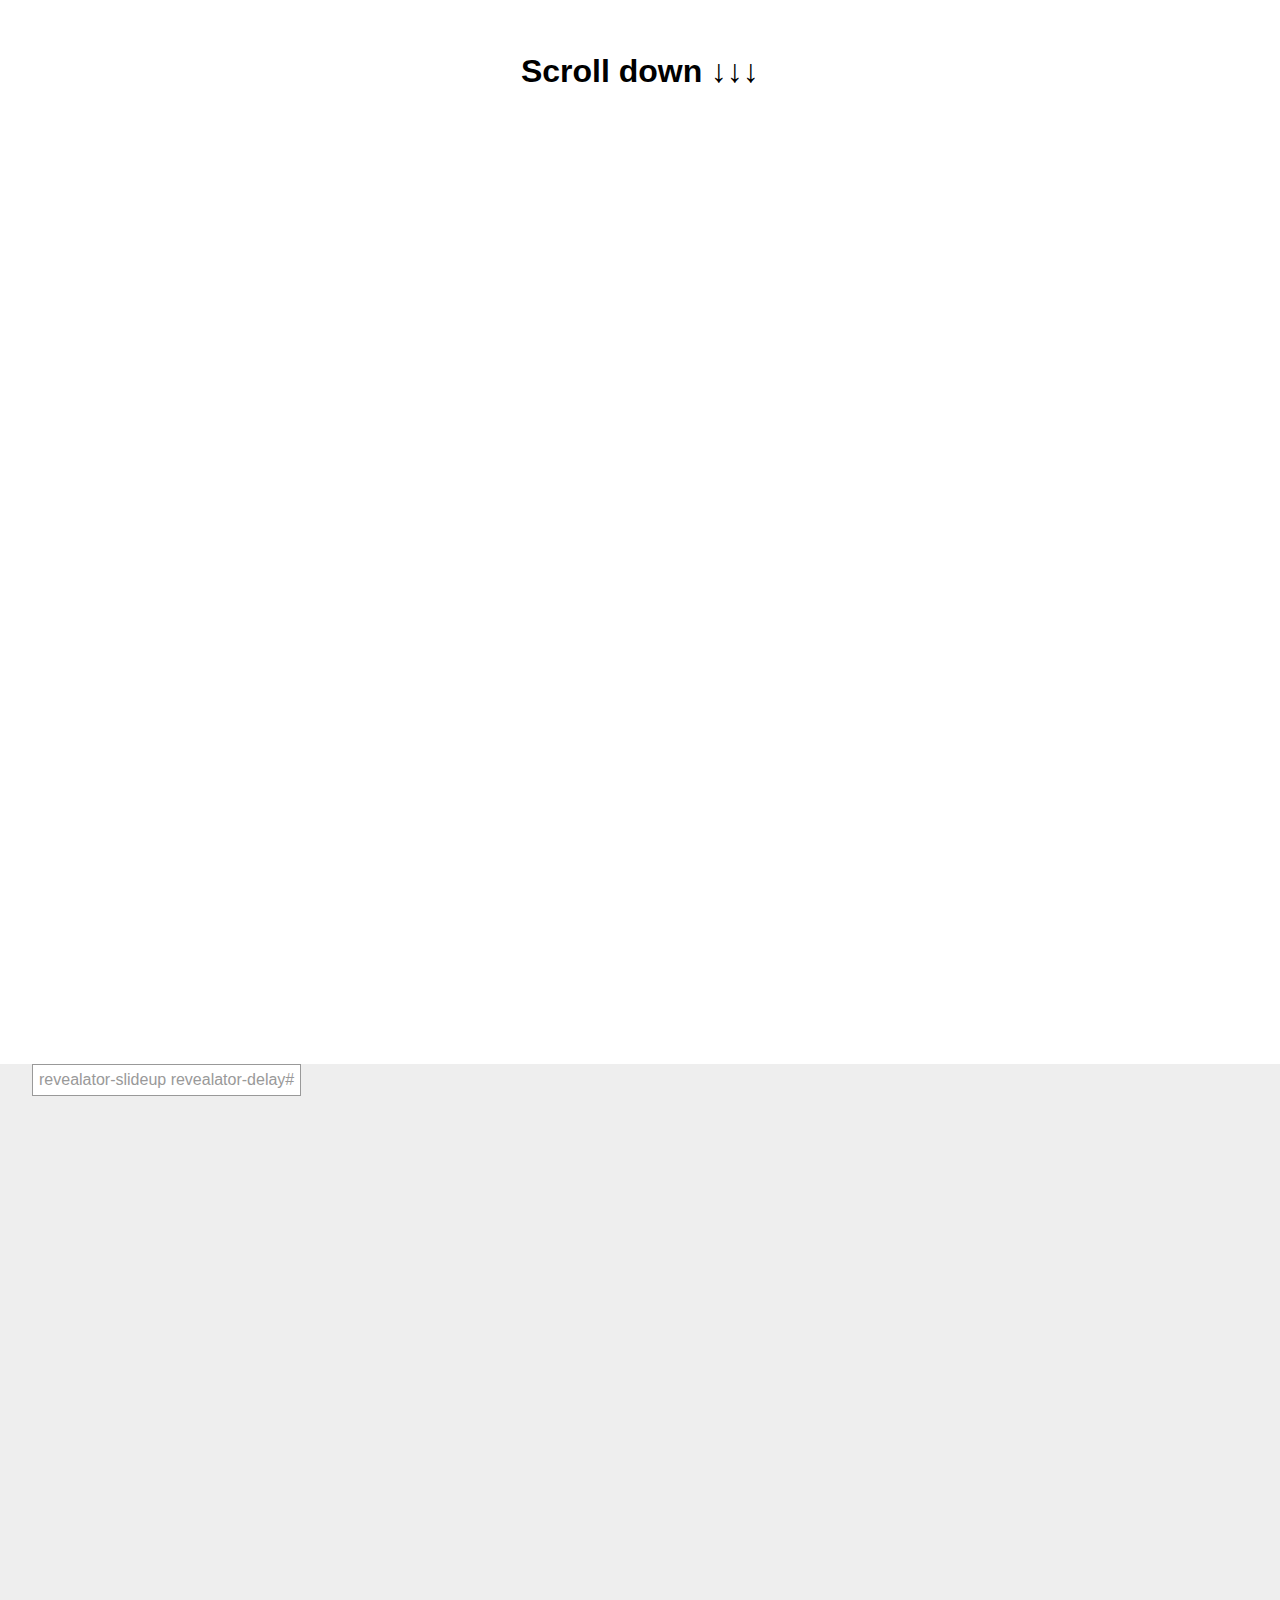
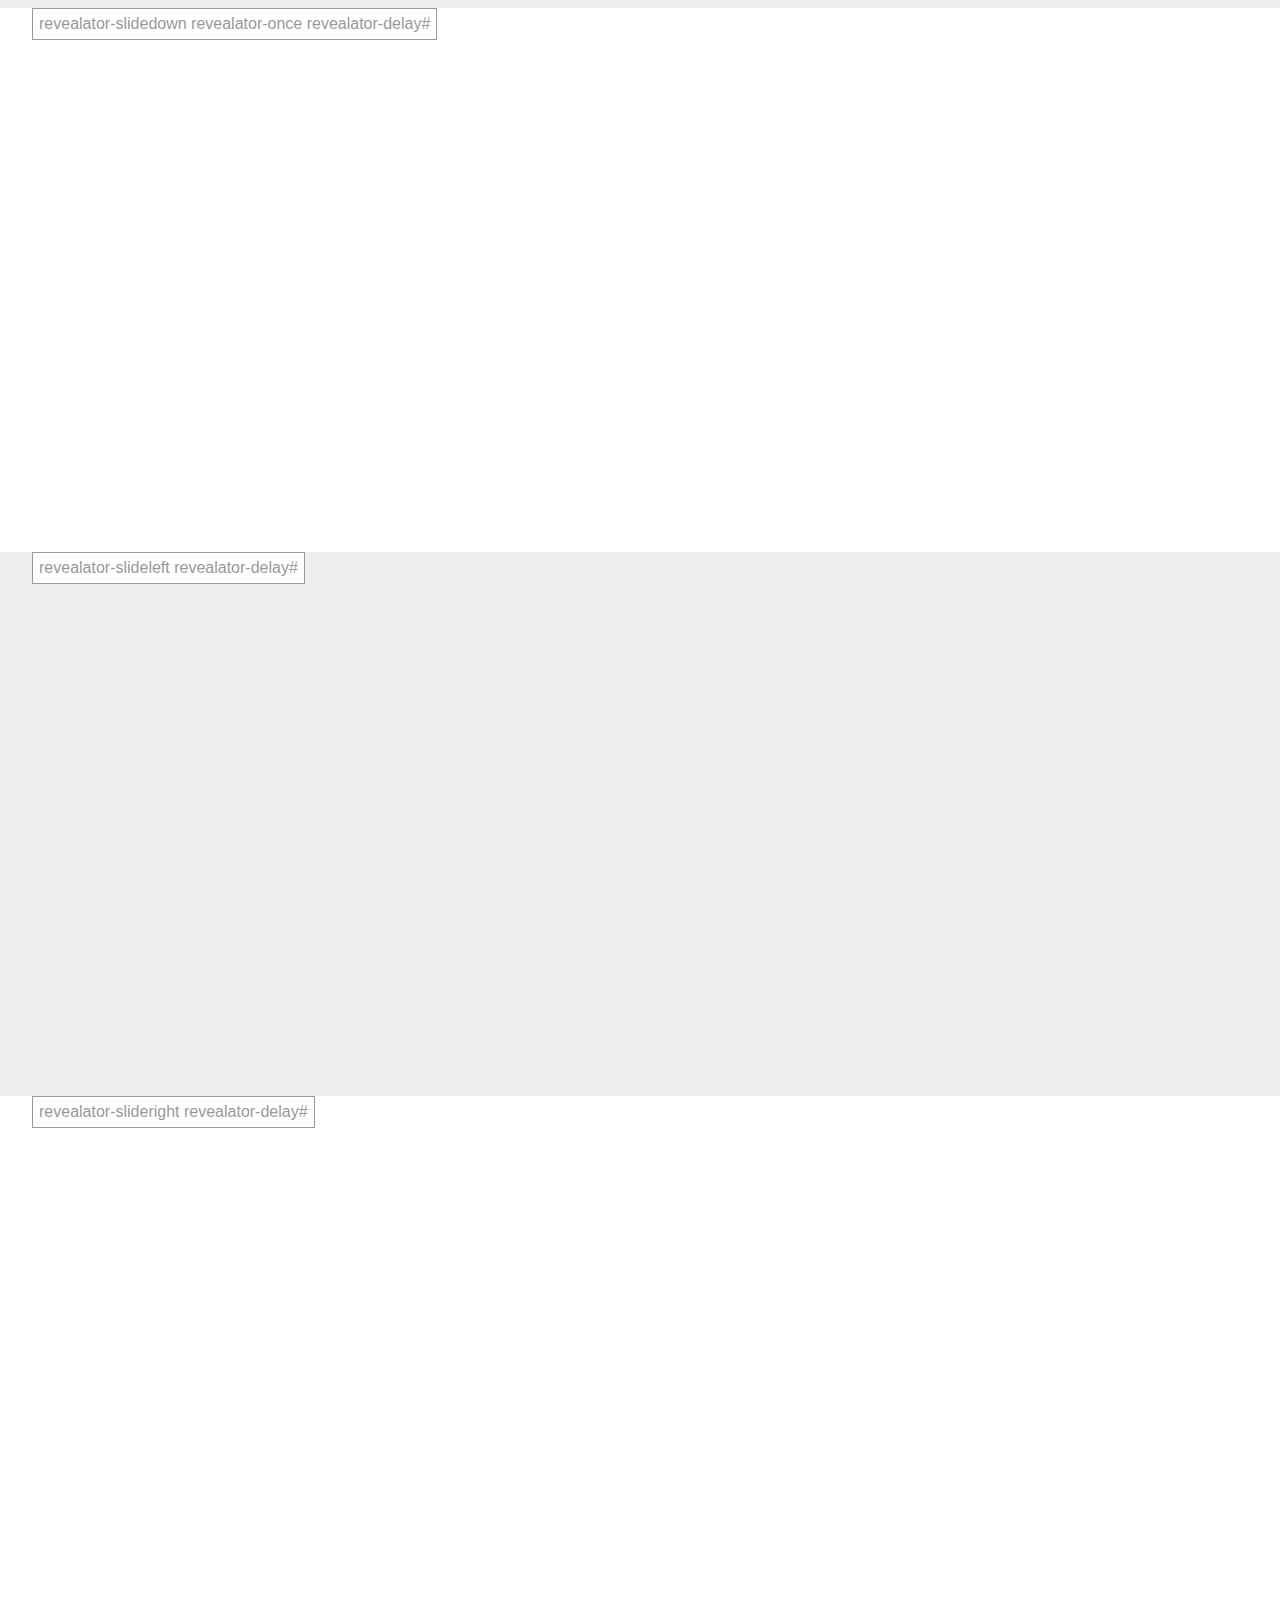
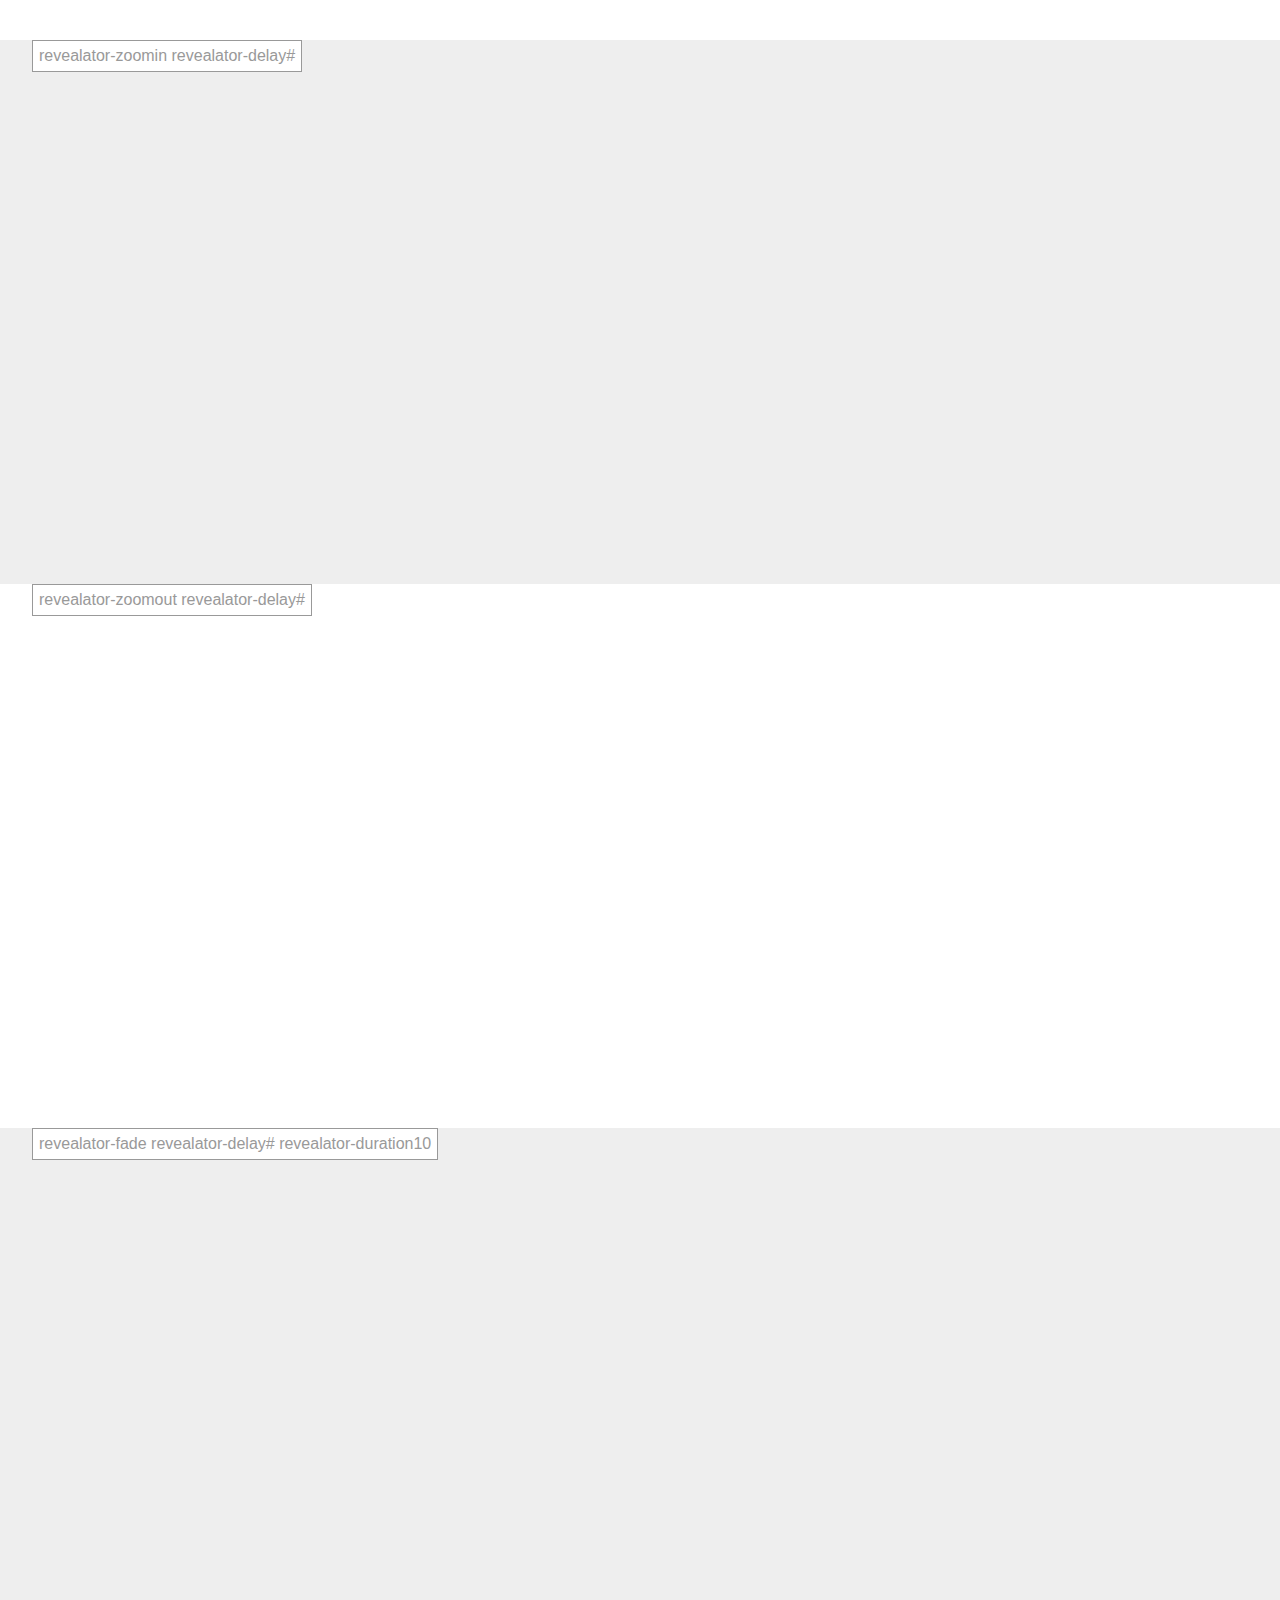
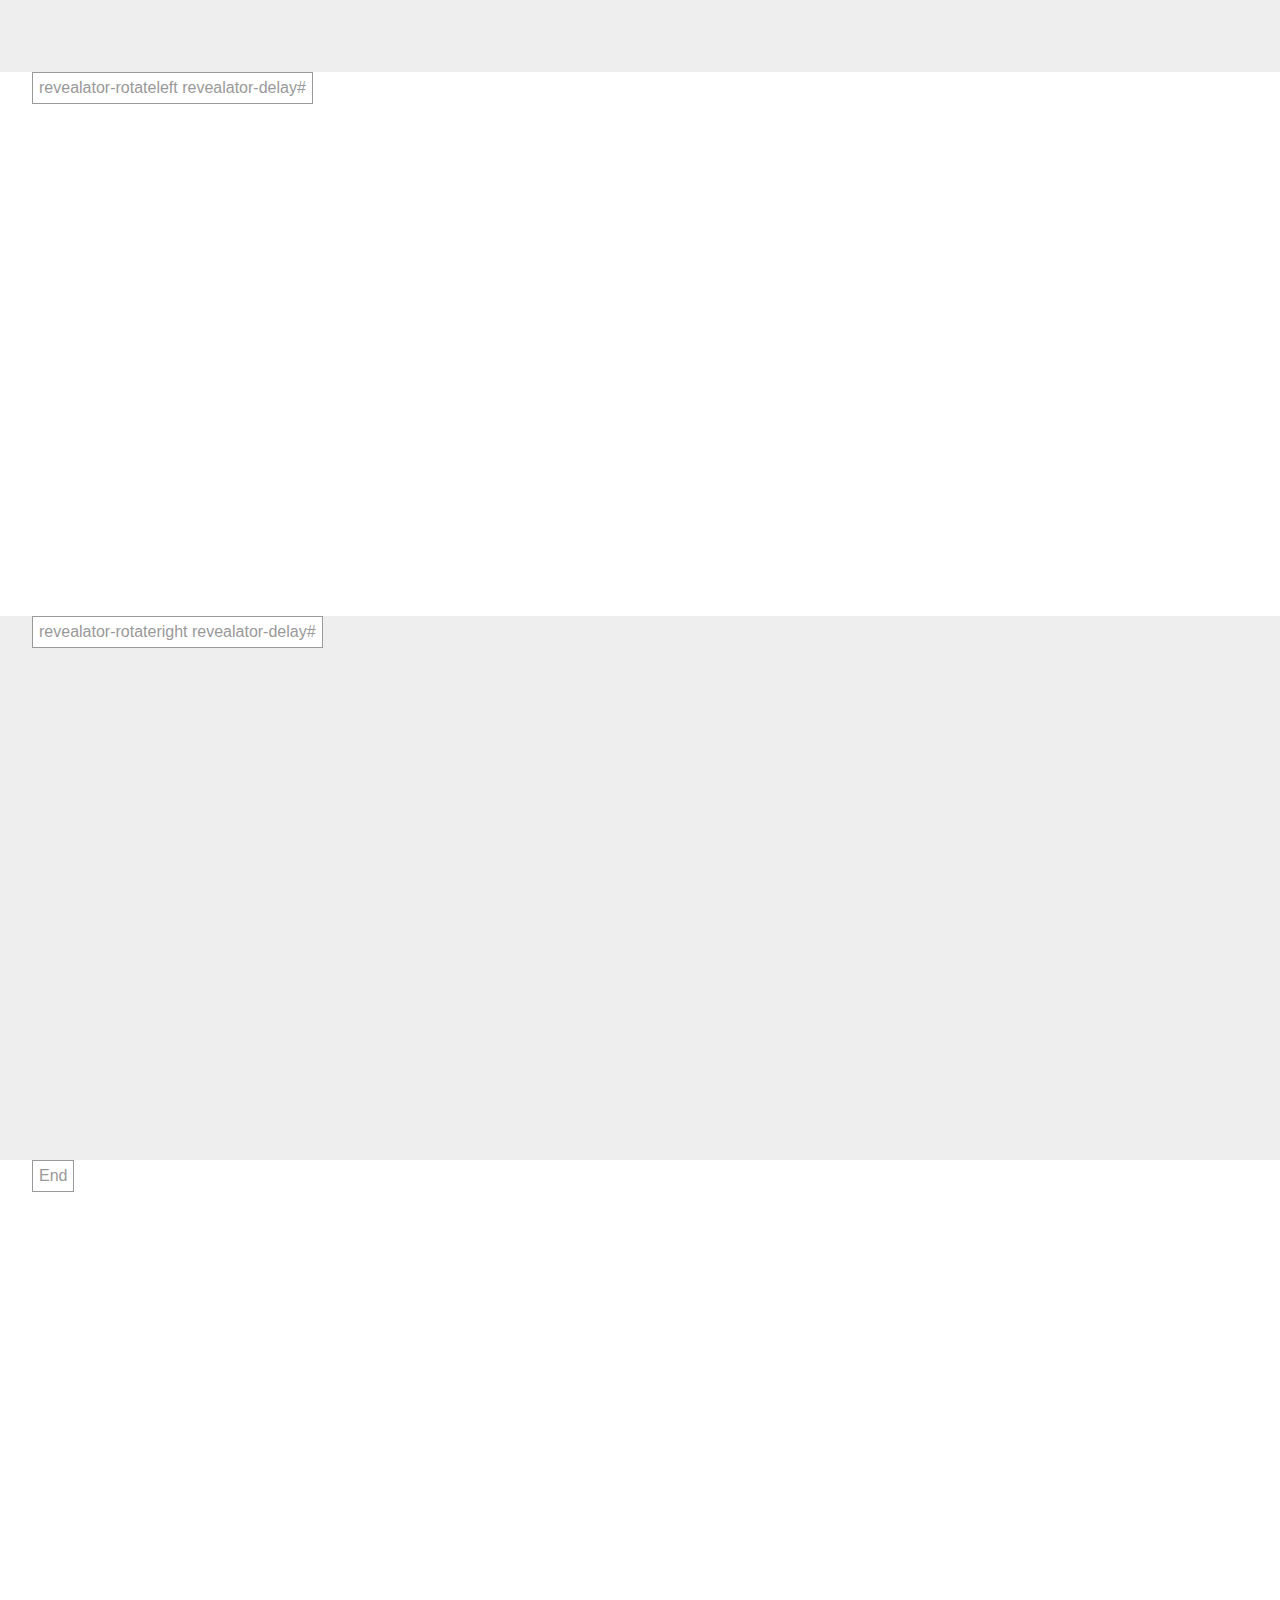
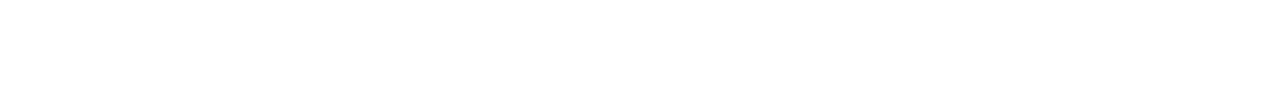
<file: web.dev/assets/revealator/index.html>
<!DOCTYPE html>
<html>
<head>
	<meta http-equiv="Content-Type" content="text/html; charset=utf-8">
	<title>Revealator Plugin</title>
	<link rel="stylesheet" href="fm.revealator.jquery.css">
	<style>
		body {
			font-family: sans-serif;
			margin: 0;
		}
		.section {
			padding: 2rem;
			height: 30rem;
			position: relative;
			text-align: center;
		}
		.section:nth-child(2n+2) {
			background-color: #eee;
		}
		.section .label {
			position: absolute;
			padding: .375rem;
			box-sizing: border-box;
			color: #999;
			border: 1px solid #999;
			top: 0;
			left: 2rem;
			background-color: #fff;
			height: 2rem;
		}
		*[class^="revealator"] {
			height: 15rem;
			width: 20rem;
			border: 1px solid #999;
			background-color: rgba(0,0,0,.1);
			margin: 0 auto;
			display: inline-block;
		}
	</style>
	<script src="jquery-1.11.3.min.js"></script>
	<script src="fm.revealator.jquery.js"></script>
</head>
<body>
	<div class="section" style="height: 1000px">
		<h1>
			Scroll down ↓↓↓
		</h1>
	</div>
	<div class="section">
		<div class="label">
			revealator-slideup revealator-delay#
		</div>
		<div class="revealator-slideup">
			Imma slide this in
		</div>
		<div class="revealator-slideup revealator-delay1">
			Imma slide this in
		</div>
		<div class="revealator-slideup revealator-delay2">
			Imma slide this in
		</div>
		<div class="revealator-slideup revealator-delay3">
			Imma slide this in
		</div>
	</div>
	<div class="section">
		<div class="label">
			revealator-slidedown revealator-once revealator-delay#
		</div>
		<div class="revealator-slidedown revealator-once">
			Imma slide this in
		</div>
		<div class="revealator-slidedown revealator-once revealator-delay1">
			Imma slide this in
		</div>
		<div class="revealator-slidedown revealator-once revealator-delay2">
			Imma slide this in
		</div>
		<div class="revealator-slidedown revealator-once revealator-delay3">
			Imma slide this in
		</div>
	</div>
	<div class="section">
		<div class="label">
			revealator-slideleft revealator-delay#
		</div>
		<div class="revealator-slideleft">
			Imma slide this in from right to left
		</div>
		<div class="revealator-slideleft revealator-delay2">
			Imma slide this in from right to left
		</div>
		<div class="revealator-slideleft revealator-delay4">
			Imma slide this in from right to left
		</div>
		<div class="revealator-slideleft revealator-delay6">
			Imma slide this in from right to left
		</div>
	</div>
	<div class="section">
		<div class="label">
			revealator-slideright revealator-delay#
		</div>
		<div class="revealator-slideright">
			Imma slide this in from left to right
		</div>
		<div class="revealator-slideright revealator-delay2">
			Imma slide this in from left to right
		</div>
		<div class="revealator-slideright revealator-delay4">
			Imma slide this in from left to right
		</div>
		<div class="revealator-slideright revealator-delay6">
			Imma slide this in from left to right
		</div>
	</div>
	<div class="section">
		<div class="label">
			revealator-zoomin revealator-delay#
		</div>
		<div class="revealator-zoomin">
			Imma zoom this in
		</div>
		<div class="revealator-zoomin revealator-delay1">
			Imma zoom this in
		</div>
		<div class="revealator-zoomin revealator-delay2">
			Imma zoom this in
		</div>
		<div class="revealator-zoomin revealator-delay3">
			Imma zoom this in
		</div>
	</div>
	<div class="section">
		<div class="label">
			revealator-zoomout revealator-delay#
		</div>
		<div class="revealator-zoomout">
			Imma zoom this out
		</div>
		<div class="revealator-zoomout revealator-delay1">
			Imma zoom this out
		</div>
		<div class="revealator-zoomout revealator-delay2">
			Imma zoom this out
		</div>
		<div class="revealator-zoomout revealator-delay3">
			Imma zoom this out
		</div>
	</div>
	<div class="section">
		<div class="label">
			revealator-fade revealator-delay# revealator-duration10
		</div>
		<div class="revealator-fade revealator-duration10">
			Imma fade this in
		</div>
		<div class="revealator-fade revealator-delay2 revealator-duration10">
			Imma fade this in
		</div>
		<div class="revealator-fade revealator-delay4 revealator-duration10">
			Imma fade this in
		</div>
		<div class="revealator-fade revealator-delay6 revealator-duration10">
			Imma fade this in
		</div>
	</div>
	<div class="section">
		<div class="label">
			revealator-rotateleft revealator-delay#
		</div>
		<div class="revealator-rotateleft">
			Imma rotate this in to the left
		</div>
		<div class="revealator-rotateleft revealator-delay1">
			Imma rotate this in to the left
		</div>
		<div class="revealator-rotateleft revealator-delay2">
			Imma rotate this in to the left
		</div>
		<div class="revealator-rotateleft revealator-delay3">
			Imma rotate this in to the left
		</div>
	</div>
	<div class="section">
		<div class="label">
			revealator-rotateright revealator-delay#
		</div>
		<div class="revealator-rotateright">
			Imma slide this in to the right
		</div>
		<div class="revealator-rotateright revealator-delay1">
			Imma slide this in to the right
		</div>
		<div class="revealator-rotateright revealator-delay2">
			Imma slide this in to the right
		</div>
		<div class="revealator-rotateright revealator-delay3">
			Imma slide this in to the right
		</div>
	</div>
	<div class="section">
		<div class="label">
			End
		</div>
	</div>
</body>
</html>
</file>
